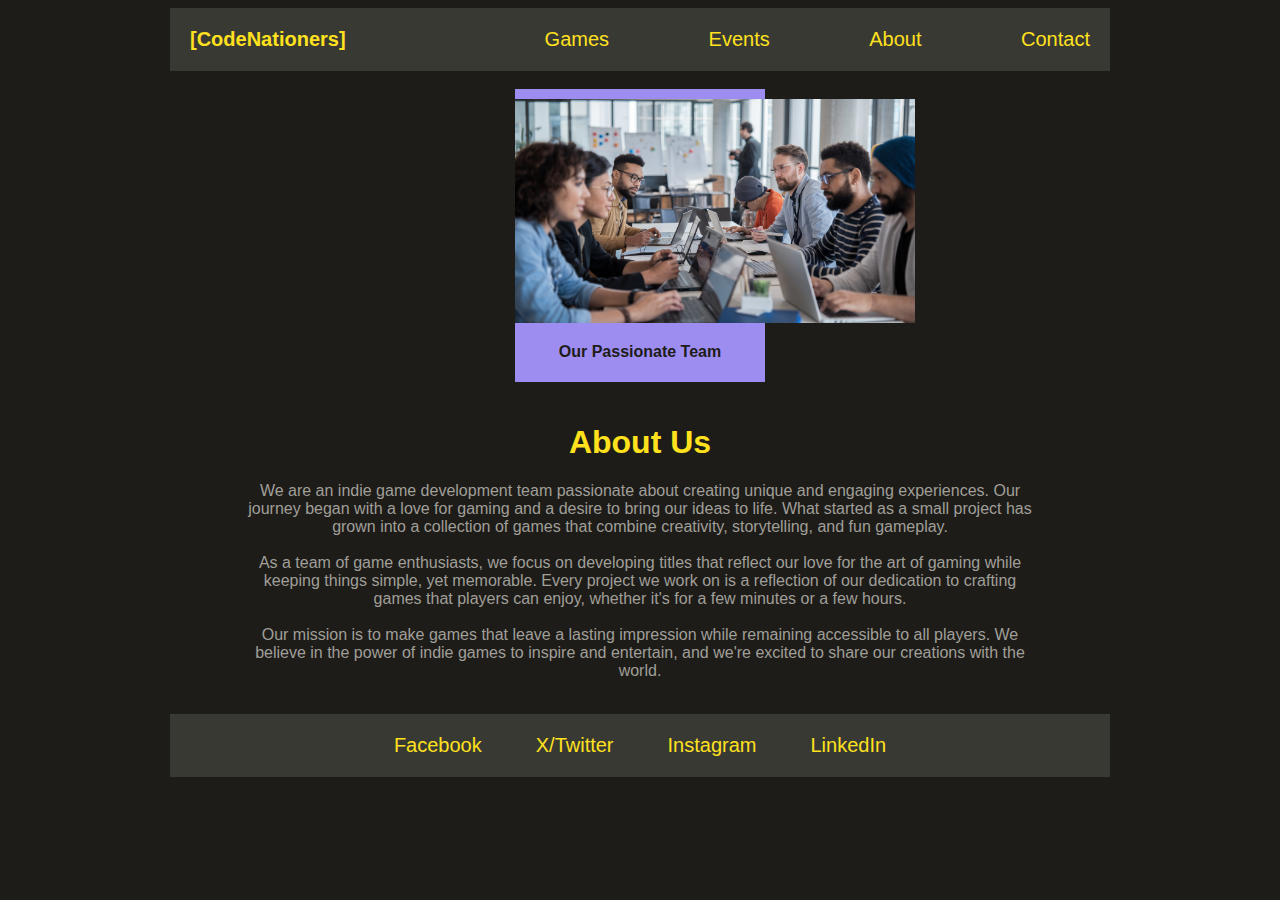
<file: about.html>
<!DOCTYPE html>
<html lang="en">
  <head>
    <meta charset="UTF-8" />
    <meta name="viewport" content="width=device-width, initial-scale=1.0" />
    <title>About</title>
    <link rel="stylesheet" href="style.css" />
  </head>

  <body>
    <div id="navbar">
      <a class="title" href="index.html">[CodeNationers]</a>
      <a class="page" href="games.html">Games</a>
      <a class="page" href="events.html">Events</a>
      <a class="page" href="#">About</a>
      <a class="page" href="contact.html">Contact</a>
    </div>
<br>
    <div class="picrow1">
      <div class="pic1">
        <img src="devteam.jpg" alt="Codenationer team" />
        <p class="pictitle1">Our Passionate Team</p>
      </div>
    </div>

    <h1>About Us</h1>
    <p>
      We are an indie game development team passionate about creating unique and
      engaging experiences. Our journey began with a love for gaming and a
      desire to bring our ideas to life. What started as a small project has
      grown into a collection of games that combine creativity, storytelling,
      and fun gameplay.<br />
      <br />
      As a team of game enthusiasts, we focus on developing titles that reflect
      our love for the art of gaming while keeping things simple, yet memorable.
      Every project we work on is a reflection of our dedication to crafting
      games that players can enjoy, whether it's for a few minutes or a few
      hours.<br />
      <br />
      Our mission is to make games that leave a lasting impression while
      remaining accessible to all players. We believe in the power of indie
      games to inspire and entertain, and we're excited to share our creations
      with the world.
    </p>
    <br />

    <div id="Footer">
      <a href="games.html">Facebook</a>
      <a href="events.html">X/Twitter</a>
      <a href="about.html">Instagram</a>
      <a href="contact.html">LinkedIn</a>
    </div>
  </body>
</html>
</file>
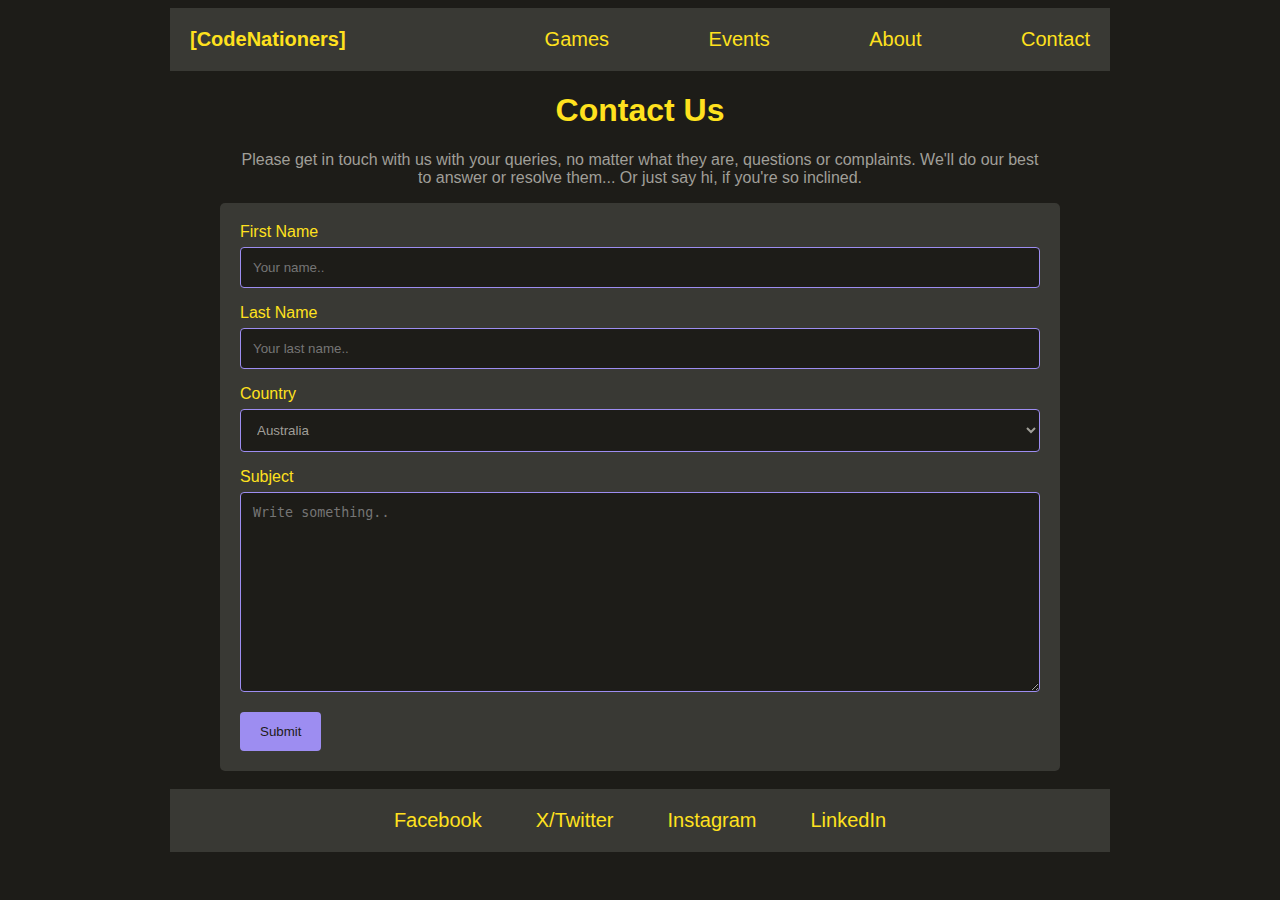
<file: contact.html>
<!DOCTYPE html>
<html lang="en">

<head>
    <meta charset="UTF-8">
    <meta name="viewport" content="width=device-width, initial-scale=1.0">
    <title>Contact</title>
    <link rel="stylesheet" href="style.css">
</head>

<body>
    <div id="navbar">
        <a class="title" href="index.html">[CodeNationers]</a>
        <a class="page" href="games.html">Games</a>
        <a class="page" href="events.html">Events</a>
        <a class="page" href="about.html">About</a>
        <a class="page" href="#">Contact</a>
    </div>

    <h1>
        Contact Us
    </h1>
    <p>Please get in touch with us with your queries, no matter what they are, questions or complaints. We'll do our best to answer or resolve them... Or just say hi, if you're so inclined.</p>

    <div class="container">
        <form action="action_page.php">
      
          <label for="fname">First Name</label>
          <input type="text" id="fname" name="firstname" placeholder="Your name..">
      
          <label for="lname">Last Name</label>
          <input type="text" id="lname" name="lastname" placeholder="Your last name..">
      
          <label for="country">Country</label>
          <select id="country" name="country">
            <option value="australia">Australia</option>
            <option value="canada">Canada</option>
            <option value="usa">USA</option>
            <option value="united kingdom">UK</option>
          </select>
      
          <label for="subject">Subject</label>
          <textarea id="subject" name="subject" placeholder="Write something.." style="height:200px"></textarea>
      
          <input type="submit" value="Submit">
      
        </form>
      </div>
      <br>
    
    
    <div id="Footer">
        <a href="games.html">Facebook</a>
        <a href="events.html">X/Twitter</a>
        <a href="about.html">Instagram</a>
        <a href="contact.html">LinkedIn</a>
    </div>

</body>

</html>
</file>
<file: style.css>
a {
  text-decoration: none;
  color: inherit;
}

#Footer {
  font-size: 20px;
  color: #ffe11e;
  background-color: #393934;
  padding: 20px;
  width: 900px;
  max-width: 90%;
  display: flex;
  justify-content: center;
  gap: 6%;
}

#navbar {
  font-size: 20px;
  color: #ffe11e;
  background-color: #393934;
  padding: 20px;
  width: 900px;
  max-width: 90%;
  display: flex;
}

.title {
  font-weight: bolder;
  margin-right: auto;
}

.page {
  margin-left: auto;
}

body {
  background-color: #1d1c18;
  font-family: Arial, Helvetica, sans-serif;
  justify-items: center;
  color: #a09f98;
}

p {
  width: 800px;
  text-align: center;
  max-width: 90%;
}

.picrow {
  display: flex;
  flex-wrap: wrap;
  justify-content: center;
  gap: 75px;
  padding: 0px 30px 20px 30px;
}

.pic {
  color: #1d1c18;
  font-size: 16px;
  background-color: #9d8df1;
  width: 200px;
  padding-top: 10px;
  padding-bottom: 5px;
  font-weight: bold;
  justify-items: center;
}

.pictitle {
  margin: 5px;
}

.pic img {
  width: 250px;
  object-fit: cover;
}

.picdev {
  color: #1d1c18;
  font-size: 20px;
  background-color: #9d8df1;
  max-width: 600px;
  width: 70%;
  padding-top: 10px;
  padding-bottom: 10px;
  font-weight: bold;
}

.picdev img {
  max-width: 125%;
  display: flex;
  justify-self: center;
}

h1 {
  color: #ffe11e;
}

h2 {
  color: #ffe11e;
  background-color: #393934;
  width: 800px;
  max-width: 90%;
  text-align: center;
  padding: 5px;
}

#review {
  display: flex;
  flex-wrap: wrap;
  width: 800px;
  max-width: 90%;
  justify-content: center;
  gap: 10px;
  align-items: center;
}

#review p {
  margin: 0;
  width: 590px;
}

#review img {
  width: 200px;
}

ul {
  width: 800px;
  max-width: 90%;
}

input[type="text"],
select,
textarea {
  background-color: #1d1c18;
  color: #a09f98;
  width: 100%; /* Full width */
  padding: 12px; /* Some padding */
  border: 1px solid #9d8df1; /* Gray border */
  border-radius: 4px; /* Rounded borders */
  box-sizing: border-box; /* Make sure that padding and width stays in place */
  margin-top: 6px; /* Add a top margin */
  margin-bottom: 16px; /* Bottom margin */
  resize: vertical; /* Allow the user to vertically resize the textarea (not horizontally) */
}

/* Style the submit button with a specific background color etc */
input[type="submit"] {
  background-color: #9d8df1;
  color: #1d1c18;
  padding: 12px 20px;
  border: none;
  border-radius: 4px;
  cursor: pointer;
}

/* When moving the mouse over the submit button, add a darker green color */
input[type="submit"]:hover {
  background-color: #ffe11e;
}

/* Add a background color and some padding around the form */
.container {
  border-radius: 5px;
  background-color: #393934;
  color: #ffe11e;
  padding: 20px;
  width: 800px;
}

/* Change border color when input, select, or textarea are focused */
input[type="text"]:focus,
select:focus,
textarea:focus {
  border: 1px solid #ffe11e; /* Change to your desired border color */
  outline: none; /* Remove the default browser outline */
}

input:-webkit-autofill,
textarea:-webkit-autofill,
select:-webkit-autofill {
  background-color: #1d1c18 !important; /* Your desired background color */
  color: white !important; /* Text color */
  -webkit-text-fill-color: white !important; /* Ensures the autofill text color matches */
  transition: background-color 5000s ease-in-out 0s; /* Prevents Chrome from overriding the background color */
}

.picrow1 {
    display: flex;
    flex-wrap: wrap;
    justify-content: center;
    gap: 75px;
    padding: 0px 30px 20px 30px;
  }
  
  .pic1 {
    color: #1d1c18;
    font-size: 16px;
    background-color: #9d8df1;
    width: 250px;
    padding-top: 10px;
    padding-bottom: 5px;
    font-weight: bold;
    justify-items: center;
  }

  .pic1 img {
    width: 400px;
    object-fit: cover;
  }
</file>
